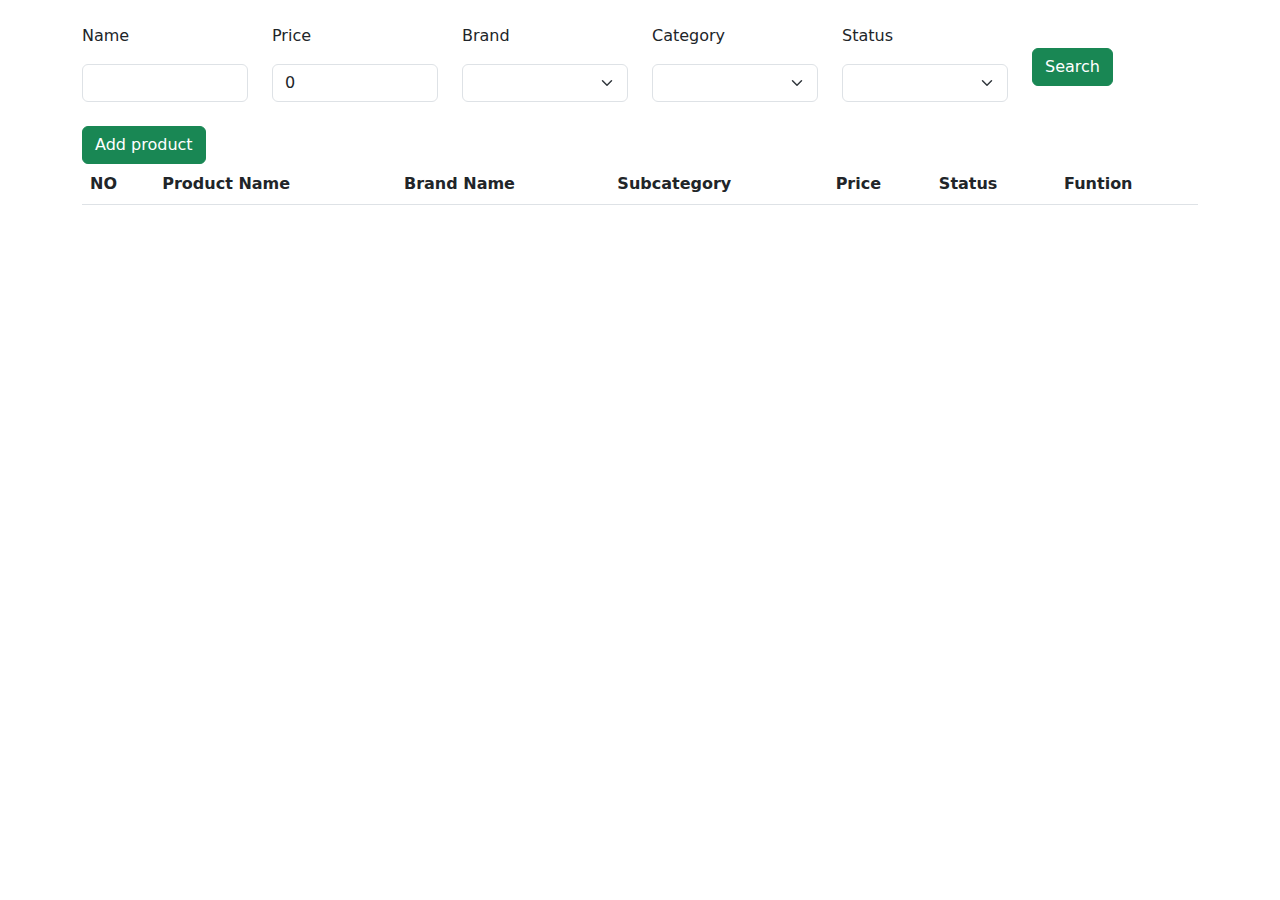
<file: FE traiining/src/index.html>
<!DOCTYPE html>
<html lang="en" ng-app="myApp">
  <head>
    <meta charset="UTF-8" />
    <meta http-equiv="X-UA-Compatible" content="IE=edge" />
    <meta name="viewport" content="width=device-width, initial-scale=1.0" />
    <title>Document</title>
    <link rel="stylesheet" href="../css/plugin/bootstrap.min.css" />
    <link
      rel="stylesheet"
      href="https://cdnjs.cloudflare.com/ajax/libs/font-awesome/4.7.0/css/font-awesome.css"
      integrity="sha512-5A8nwdMOWrSz20fDsjczgUidUBR8liPYU+WymTZP1lmY9G6Oc7HlZv156XqnsgNUzTyMefFTcsFH/tnJE/+xBg=="
      crossorigin="anonymous"
      referrerpolicy="no-referrer"
    />
    <link rel="stylesheet" href="../css/custom/index.css" />
  </head>
  <body>
    <main class="container mt-3" ng-view></main>
    <script src="../js/plugin/bootstrap.bundle.js"></script>
    <script src="../js/plugin/bootstrap.js"></script>
    <script src="../js/plugin/jquery.min.js"></script>
    <script src="../js/plugin/popper.js"></script>
    <script src="../lib/angular.js"></script>
    <script src="../lib/angular-route.js"></script>
    <script src="./route.js"></script>
    <script src="./controller/homeController.js"></script>
    <script src="./controller/updateProduct.js"></script>
  </body>
</html>
</file>
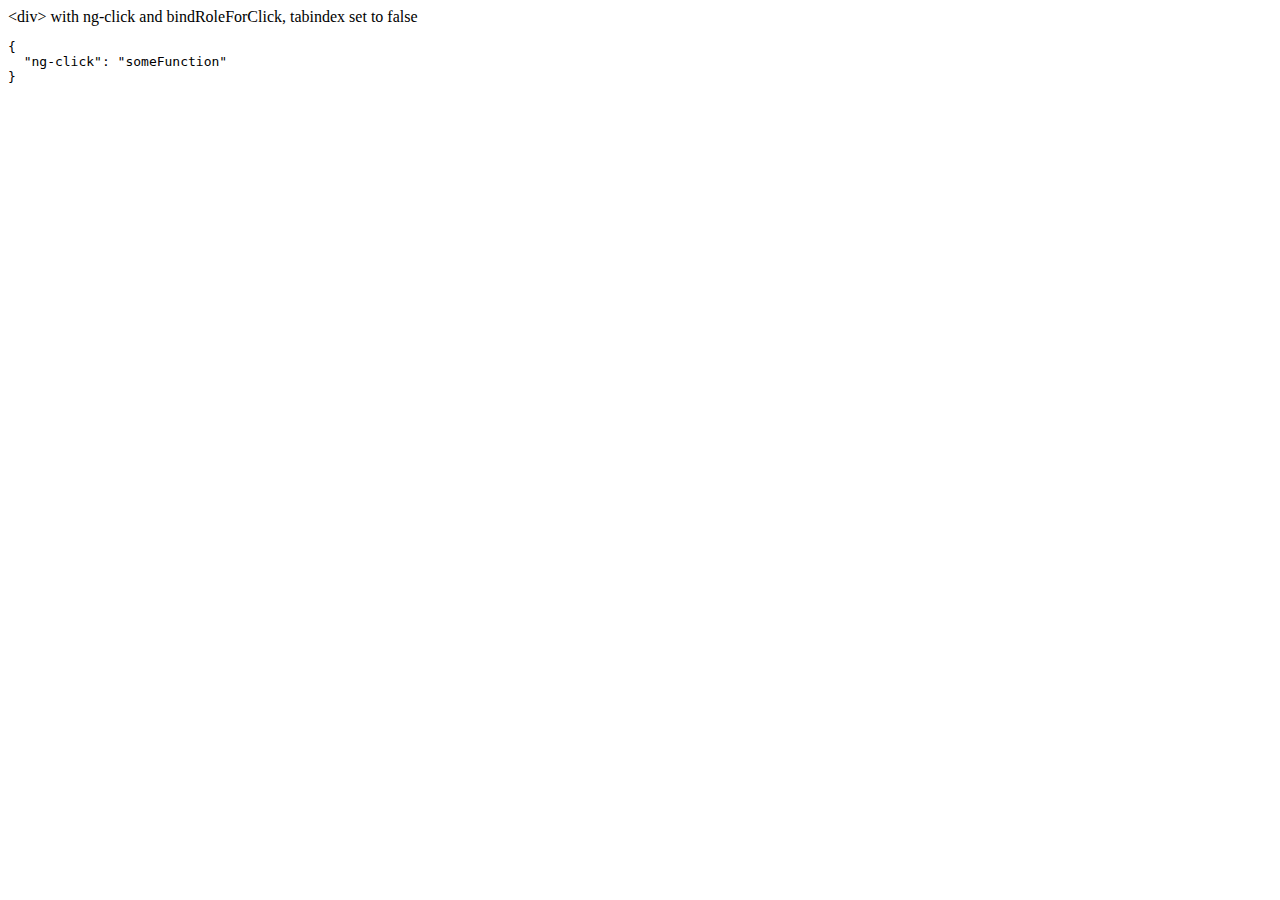
<file: FE traiining/lib/docs/examples/example-accessibility-ng-click/index.html>
<!doctype html>
<html lang="en">
<head>
  <meta charset="UTF-8">
  <title>Example - example-accessibility-ng-click</title>
  

  <script src="../../../angular.min.js"></script>
  <script src="../../../angular-aria.js"></script>
  

  
</head>
<body ng-app="ngAria_ngClickExample">
   <div ng-click="someFunction" show-attrs>
   &lt;div&gt; with ng-click and bindRoleForClick, tabindex set to false
 </div>
<script>
 angular.module('ngAria_ngClickExample', ['ngAria'], function config($ariaProvider) {
   $ariaProvider.config({
     bindRoleForClick: false,
     tabindex: false
   });
 })
 .directive('showAttrs', function() {
   return function(scope, el, attrs) {
     var pre = document.createElement('pre');
     el.after(pre);
     scope.$watch(function() {
       var attrs = {};
       Array.prototype.slice.call(el[0].attributes, 0).forEach(function(item) {
         if (item.name !== 'show-attrs') {
           attrs[item.name] = item.value;
         }
       });
       return attrs;
     }, function(newAttrs, oldAttrs) {
       pre.textContent = JSON.stringify(newAttrs, null, 2);
     }, true);
   }
 });
</script>
</body>
</html>
</file>
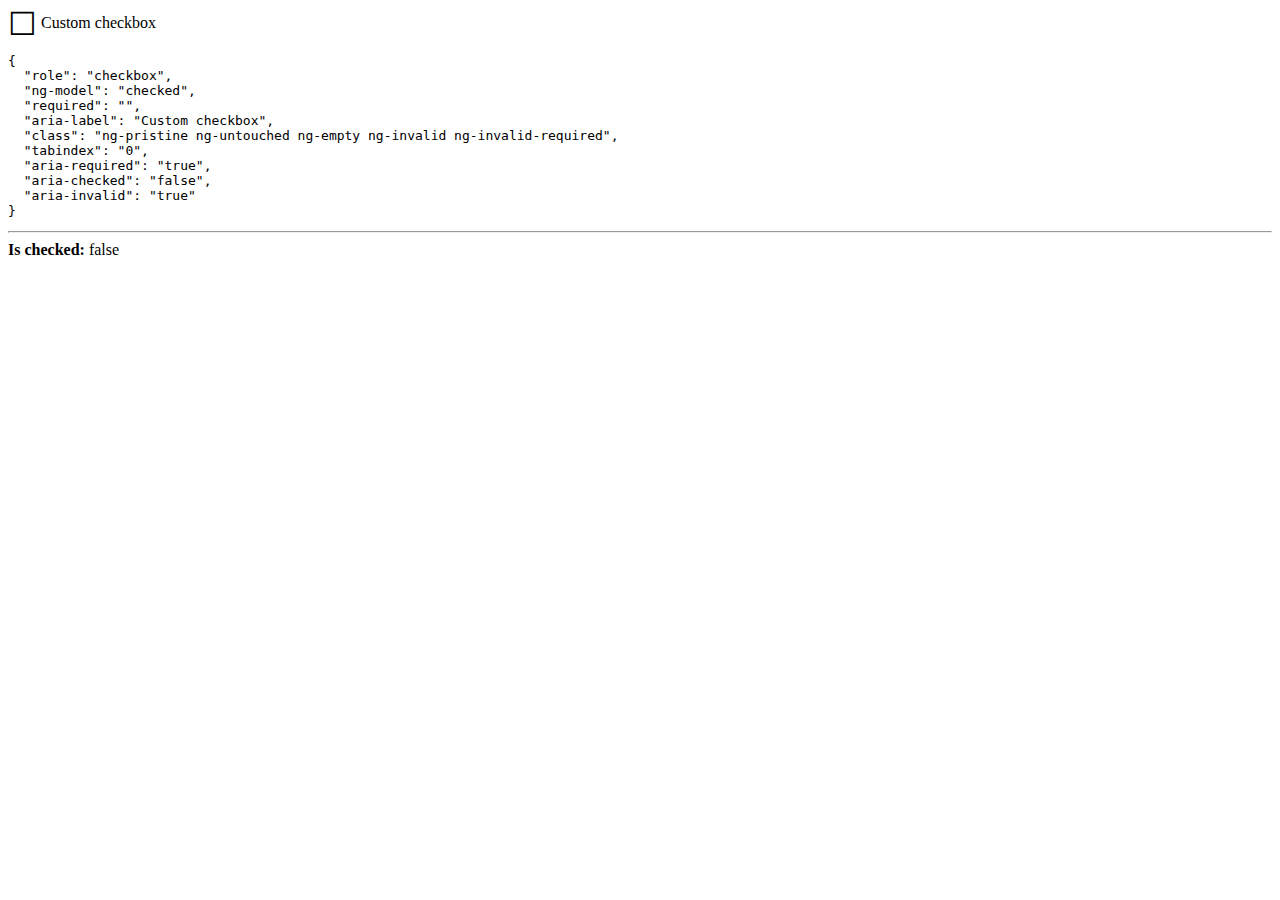
<file: FE traiining/lib/docs/examples/example-accessibility-ng-model/index.html>
<!doctype html>
<html lang="en">
<head>
  <meta charset="UTF-8">
  <title>Example - example-accessibility-ng-model</title>
  <link href="style.css" rel="stylesheet" type="text/css">
  

  <script src="../../../angular.min.js"></script>
  <script src="../../../angular-aria.js"></script>
  <script src="script.js"></script>
  

  
</head>
<body ng-app="ngAria_ngModelExample">
  <form>
  <custom-checkbox role="checkbox" ng-model="checked" required
      aria-label="Custom checkbox" show-attrs>
    Custom checkbox
  </custom-checkbox>
</form>
<hr />
<b>Is checked:</b> {{ !!checked }}
</body>
</html>
</file>
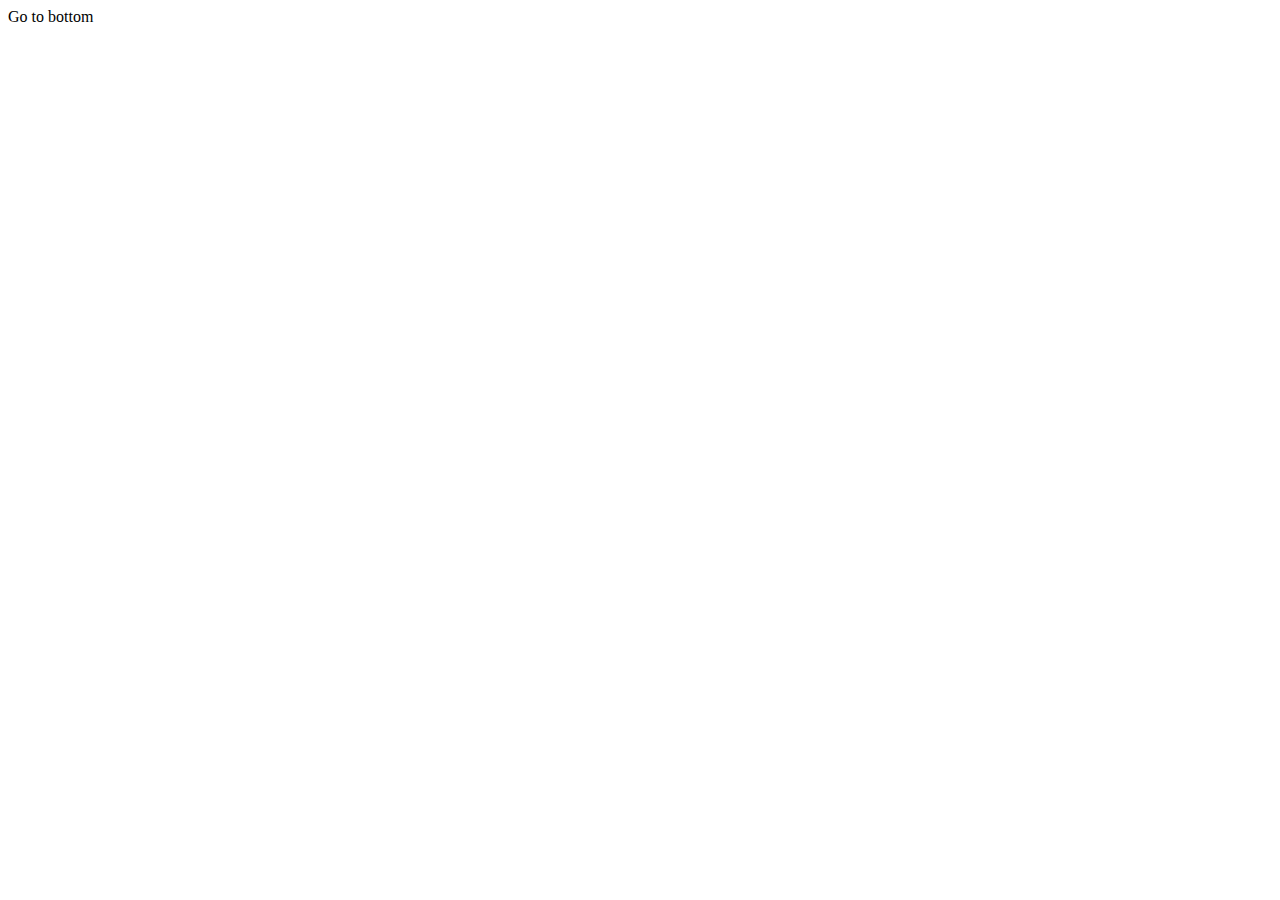
<file: FE traiining/lib/docs/examples/example-anchor-scroll/index.html>
<!doctype html>
<html lang="en">
<head>
  <meta charset="UTF-8">
  <title>Example - example-anchor-scroll</title>
  <link href="style.css" rel="stylesheet" type="text/css">
  

  <script src="../../../angular.min.js"></script>
  <script src="script.js"></script>
  

  
</head>
<body ng-app="anchorScrollExample">
  <div id="scrollArea" ng-controller="ScrollController">
  <a ng-click="gotoBottom()">Go to bottom</a>
  <a id="bottom"></a> You're at the bottom!
</div>
</body>
</html>
</file>
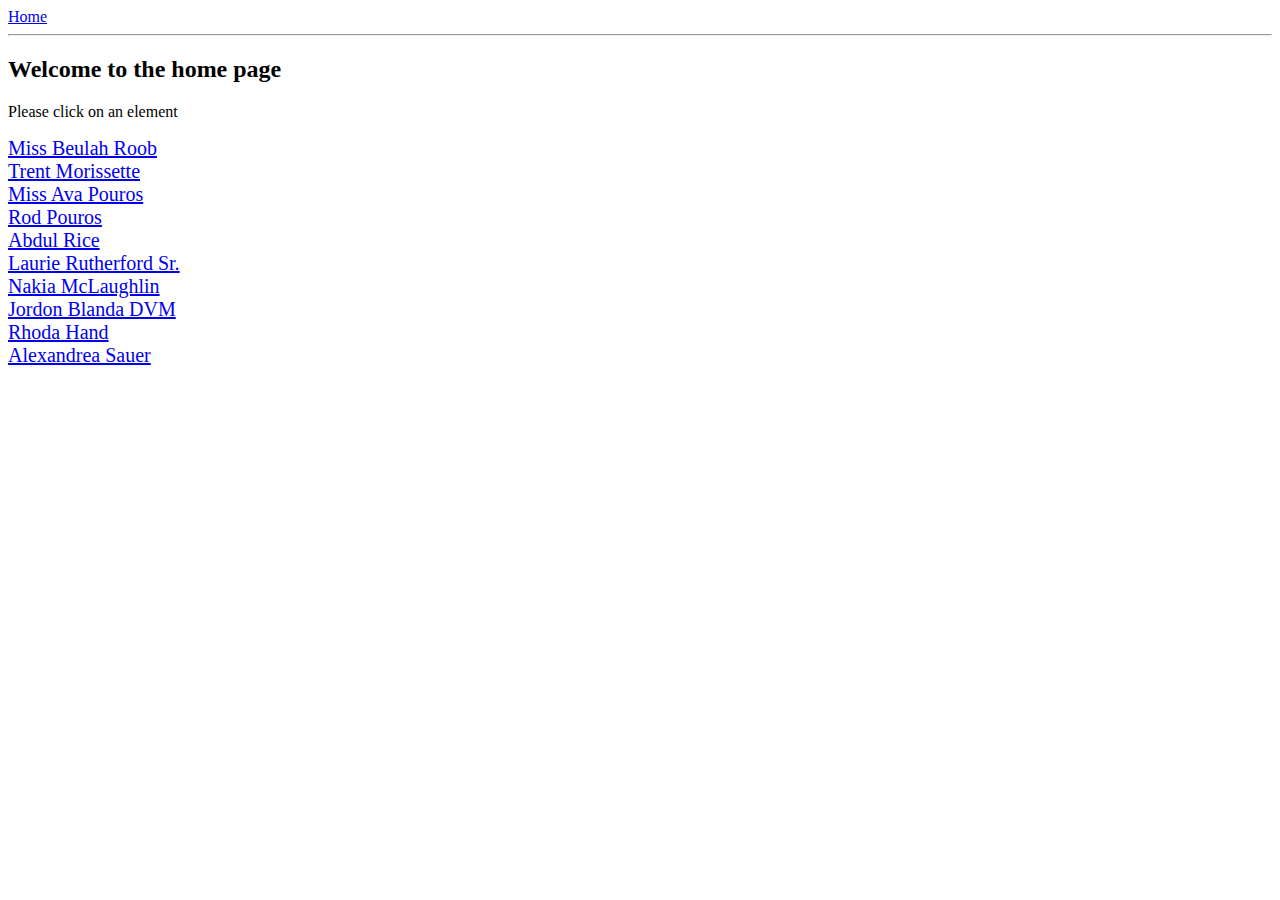
<file: FE traiining/lib/docs/examples/example-anchoringExample/index.html>
<!doctype html>
<html lang="en">
<head>
  <meta charset="UTF-8">
  <title>Example - example-anchoringExample</title>
  <link href="animations.css" rel="stylesheet" type="text/css">
  

  <script src="../../../angular.min.js"></script>
  <script src="../../../angular-animate.js"></script>
  <script src="../../../angular-route.js"></script>
  <script src="script.js"></script>
  

  
</head>
<body ng-app="anchoringExample">
  <a href="#!/">Home</a>
<hr />
<div class="view-container">
  <div ng-view class="view"></div>
</div>
</body>
</html>
</file>
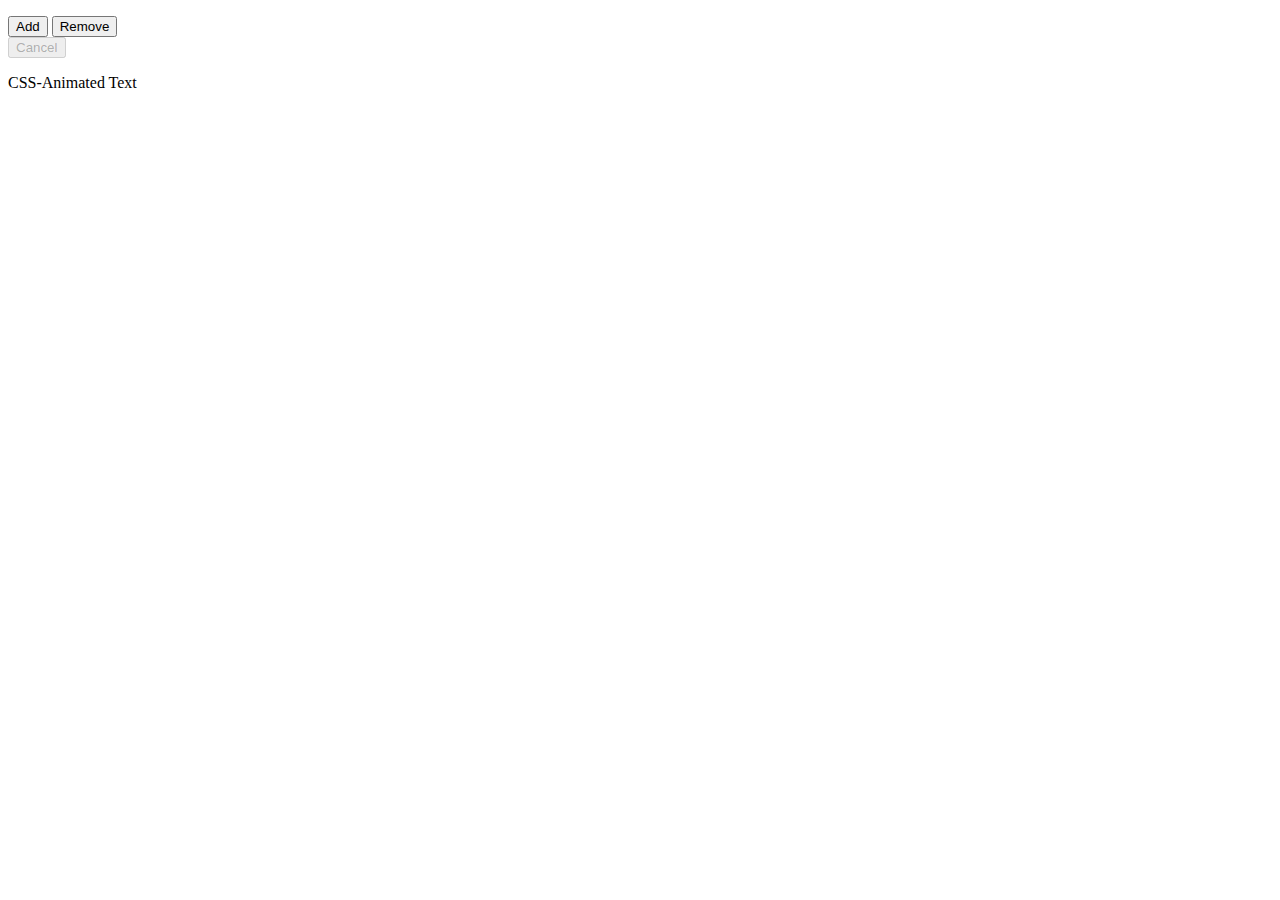
<file: FE traiining/lib/docs/examples/example-animate-cancel/index.html>
<!doctype html>
<html lang="en">
<head>
  <meta charset="UTF-8">
  <title>Example - example-animate-cancel</title>
  <link href="style.css" rel="stylesheet" type="text/css">
  

  <script src="../../../angular.min.js"></script>
  <script src="../../../angular-animate.js"></script>
  <script src="app.js"></script>
  

  
</head>
<body ng-app="animationExample">
  <cancel-example></cancel-example>
</body>
</html>
</file>
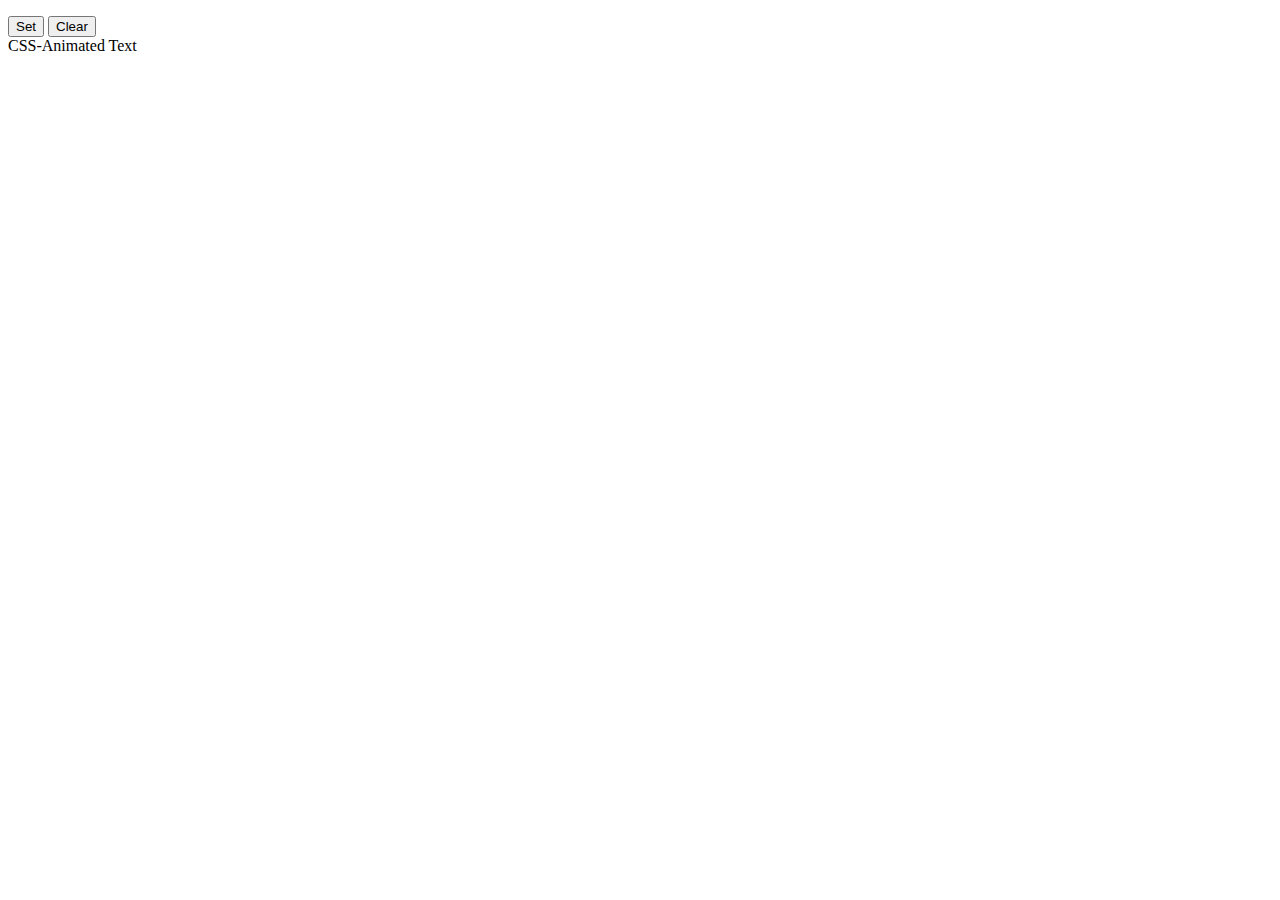
<file: FE traiining/lib/docs/examples/example-animate-css-class/index.html>
<!doctype html>
<html lang="en">
<head>
  <meta charset="UTF-8">
  <title>Example - example-animate-css-class</title>
  <link href="style.css" rel="stylesheet" type="text/css">
  

  <script src="../../../angular.min.js"></script>
  <script src="../../../angular-animate.js"></script>
  

  
</head>
<body ng-app="ngAnimate">
  <p>
  <button ng-click="myCssVar='css-class'">Set</button>
  <button ng-click="myCssVar=''">Clear</button>
  <br>
  <span ng-class="myCssVar">CSS-Animated Text</span>
</p>
</body>
</html>
</file>
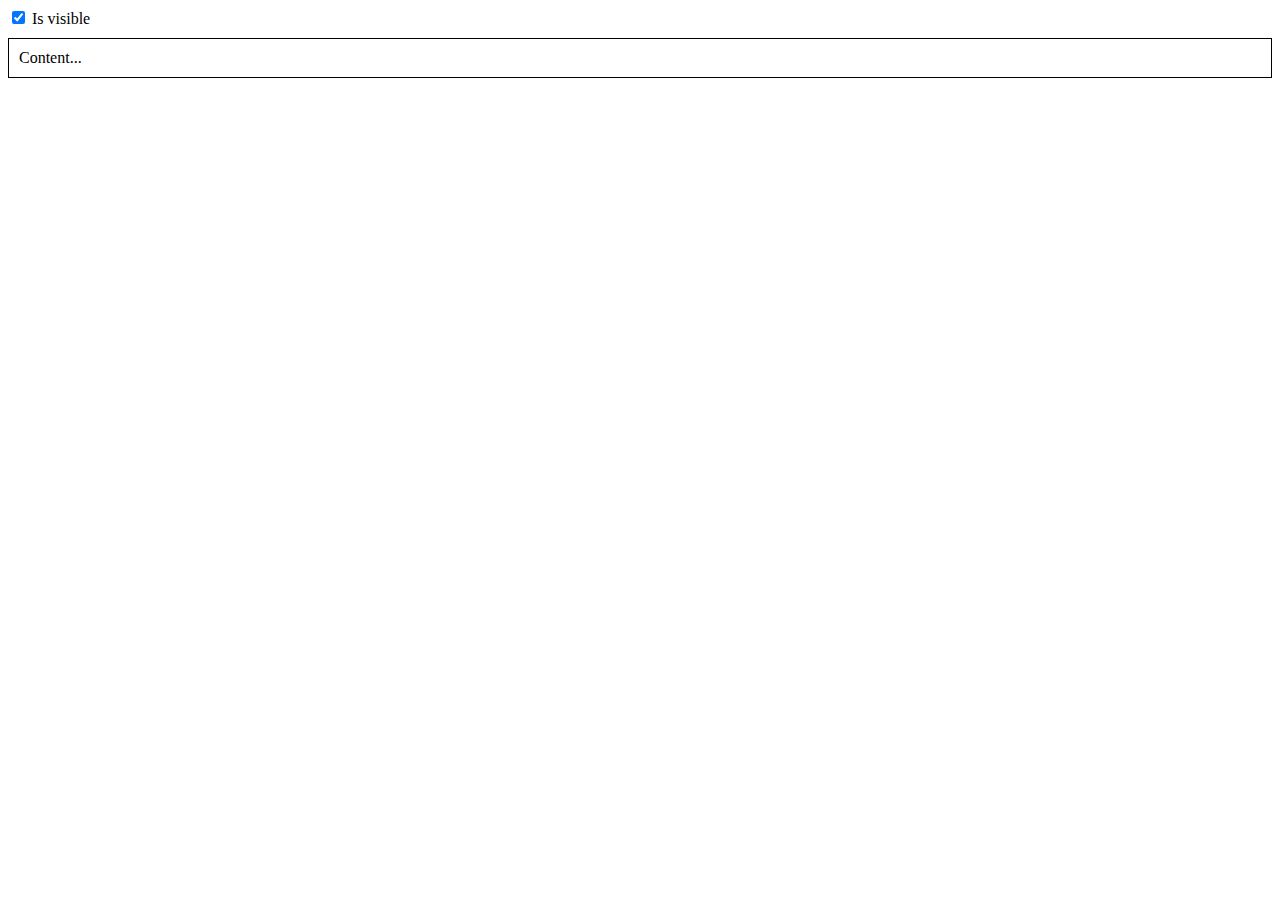
<file: FE traiining/lib/docs/examples/example-animate-ng-show/index.html>
<!doctype html>
<html lang="en">
<head>
  <meta charset="UTF-8">
  <title>Example - example-animate-ng-show</title>
  <link href="animations.css" rel="stylesheet" type="text/css">
  

  <script src="../../../angular.min.js"></script>
  <script src="../../../angular-animate.js"></script>
  

  
</head>
<body ng-app="ngAnimate">
  <div ng-init="checked = true">
  <label>
    <input type="checkbox" ng-model="checked" />
    Is visible
  </label>
  <div class="content-area sample-show-hide" ng-show="checked">
    Content...
  </div>
</div>
</body>
</html>
</file>
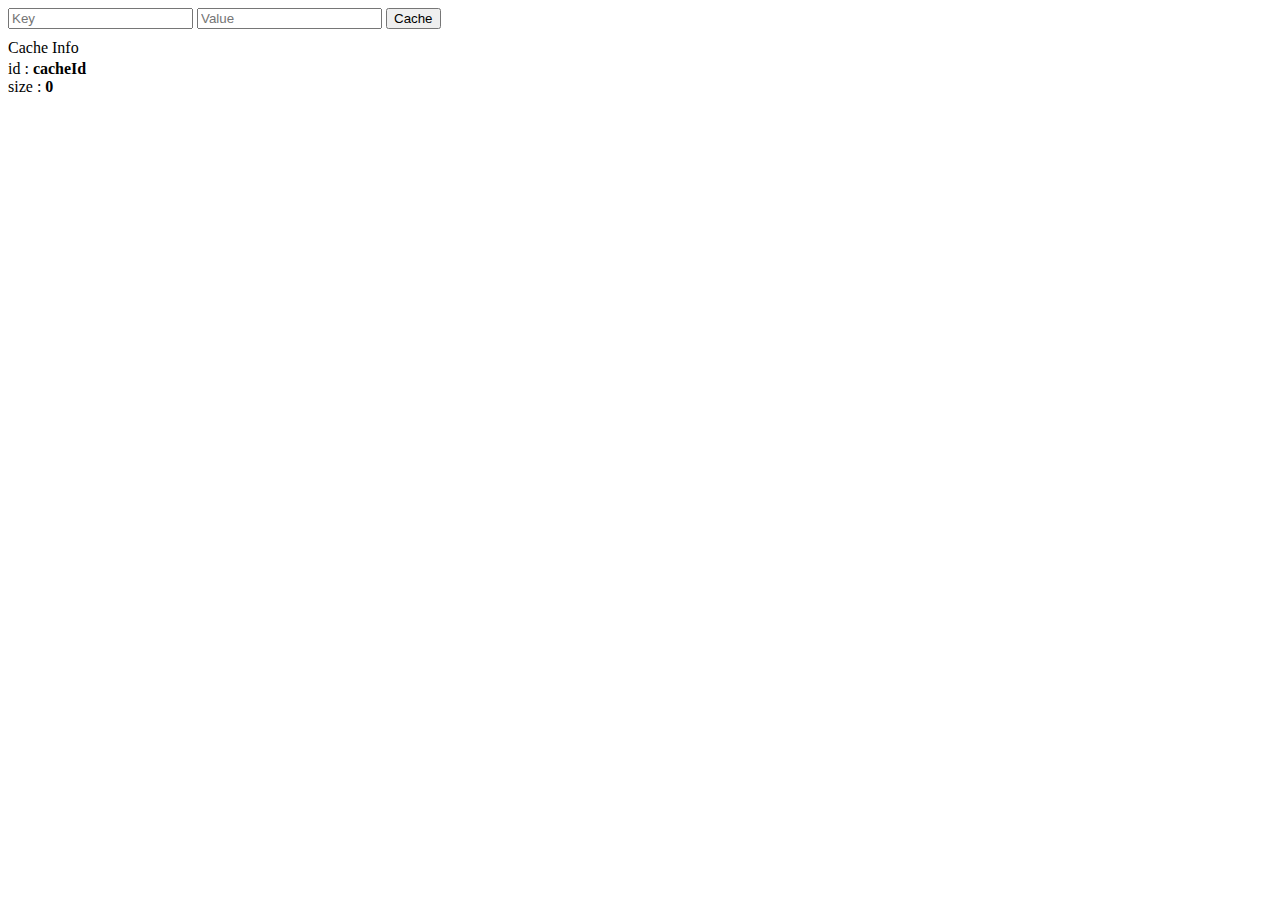
<file: FE traiining/lib/docs/examples/example-cache-factory/index.html>
<!doctype html>
<html lang="en">
<head>
  <meta charset="UTF-8">
  <title>Example - example-cache-factory</title>
  <link href="style.css" rel="stylesheet" type="text/css">
  

  <script src="../../../angular.min.js"></script>
  <script src="script.js"></script>
  

  
</head>
<body ng-app="cacheExampleApp">
  <div ng-controller="CacheController">
  <input ng-model="newCacheKey" placeholder="Key">
  <input ng-model="newCacheValue" placeholder="Value">
  <button ng-click="put(newCacheKey, newCacheValue)">Cache</button>

  <p ng-if="keys.length">Cached Values</p>
  <div ng-repeat="key in keys">
    <span ng-bind="key"></span>
    <span>: </span>
    <b ng-bind="cache.get(key)"></b>
  </div>

  <p>Cache Info</p>
  <div ng-repeat="(key, value) in cache.info()">
    <span ng-bind="key"></span>
    <span>: </span>
    <b ng-bind="value"></b>
  </div>
</div>
</body>
</html>
</file>
<file: FE traiining/css/custom/index.css>
a {
  text-decoration: none;
  color: #eaf2fb;
}
a:hover {
  text-decoration: none;
  color: #eaf2fb;
}
</file>
<file: FE traiining/lib/docs/examples/example-accessibility-ng-model/style.css>
custom-checkbox {
  cursor: pointer;
  display: inline-block;
}

custom-checkbox .icon:before {
  content: '\2610';
  display: inline-block;
  font-size: 2em;
  line-height: 1;
  speak: none;
  vertical-align: middle;
}

custom-checkbox.checked .icon:before {
  content: '\2611';
}
</file>
<file: FE traiining/lib/docs/examples/example-anchor-scroll/style.css>
#scrollArea {
  height: 280px;
  overflow: auto;
}

#bottom {
  display: block;
  margin-top: 2000px;
}
</file>
<file: FE traiining/lib/docs/examples/example-animate-cancel/style.css>
.red-add, .red-remove {
  transition: all 4s cubic-bezier(0.250, 0.460, 0.450, 0.940);
}

.red,
.red-add.red-add-active {
  color: #FF0000;
  font-size: 40px;
}

.red-remove.red-remove-active {
  font-size: 10px;
  color: black;
}
</file>
<file: FE traiining/lib/docs/examples/example-animate-css-class/style.css>
.css-class-add, .css-class-remove {
  transition: all 0.5s cubic-bezier(0.250, 0.460, 0.450, 0.940);
}

.css-class,
.css-class-add.css-class-add-active {
  color: red;
  font-size: 3em;
}

.css-class-remove.css-class-remove-active {
  font-size: 1em;
  color: black;
}
</file>
<file: FE traiining/lib/docs/examples/example-animate-ng-show/animations.css>
.content-area {
  border: 1px solid black;
  margin-top: 10px;
  padding: 10px;
}

.sample-show-hide {
  transition: all linear 0.5s;
}
.sample-show-hide.ng-hide {
  opacity: 0;
}
</file>
<file: FE traiining/lib/docs/examples/example-cache-factory/style.css>
p {
  margin: 10px 0 3px;
}
</file>
<file: FE traiining/lib/docs/examples/example-anchoringExample/animations.css>
.record {
  display:block;
  font-size:20px;
}
.profile {
  background:black;
  color:white;
  font-size:100px;
}
.view-container {
  position:relative;
}
.view-container > .view.ng-animate {
  position:absolute;
  top:0;
  left:0;
  width:100%;
  min-height:500px;
}
.view.ng-enter, .view.ng-leave,
.record.ng-anchor {
  transition:0.5s linear all;
}
.view.ng-enter {
  transform:translateX(100%);
}
.view.ng-enter.ng-enter-active, .view.ng-leave {
  transform:translateX(0%);
}
.view.ng-leave.ng-leave-active {
  transform:translateX(-100%);
}
.record.ng-anchor-out {
  background:red;
}
</file>
